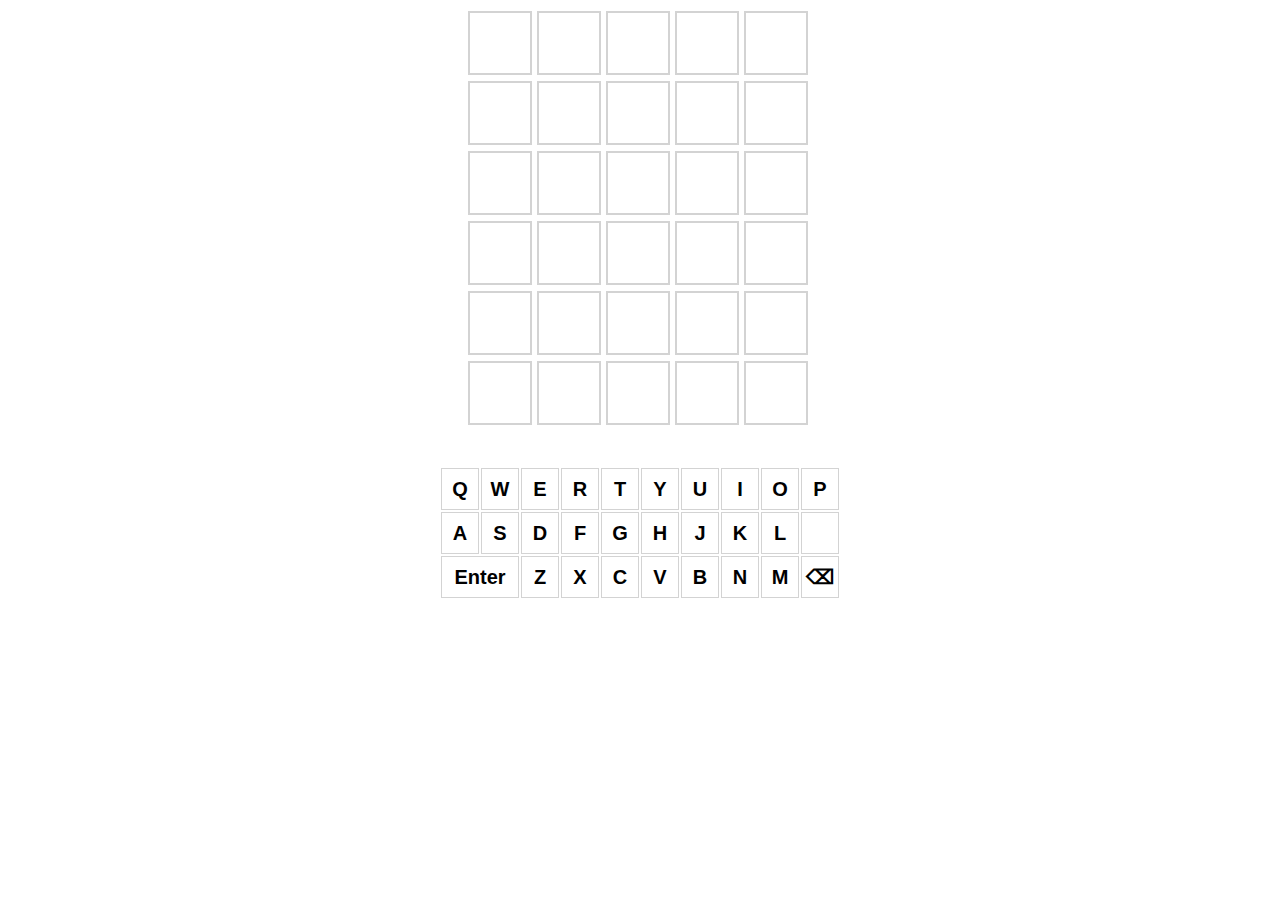
<file: index.html>
<!DOCTYPE html>
<html lang="en">
<head>
    <meta charset="UTF-8">
    <meta name="viewport" content="width=device-width, initial-scale=1.0">
    <title>Wordle</title>
    <link rel="stylesheet" type="text/css" href="style.css">
    <script src="script.js"></script>
</head>
<body>
    <div id="board">

    </div>
    <br>
    <h1 id="answer"></h1>
</body>
</html>
</file>
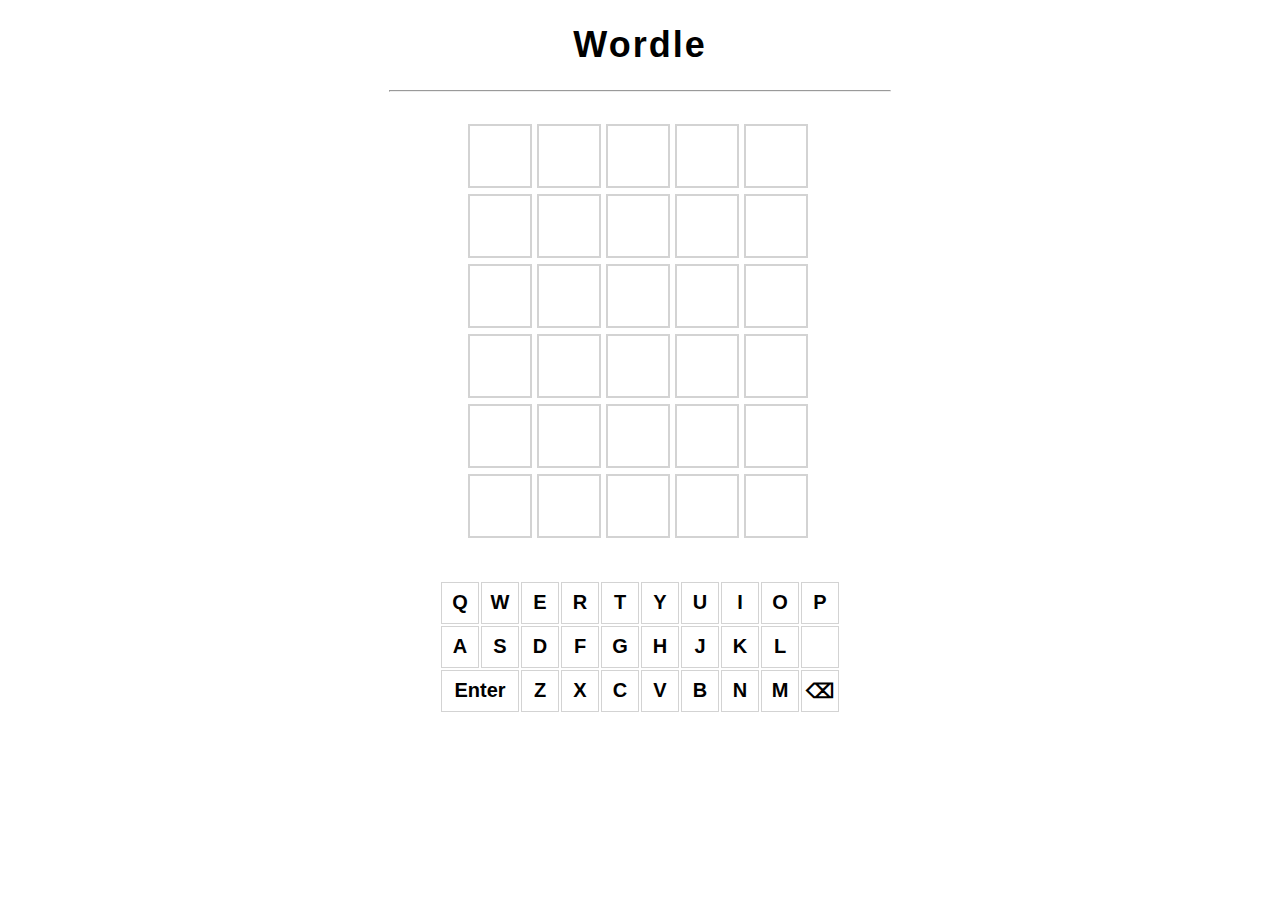
<file: src/wordle.html>
<!DOCTYPE html>
<html lang="en">
<head>
    <meta charset="UTF-8">
    <meta name="viewport" content="width=device-width, initial-scale=1.0">
    <title>Wordle</title>
    <link rel="stylesheet" href="wordle.css">
    <script src="wordle.js"></script>
</head>
<body>
    <h1 id="title">Wordle</h1>
    <hr>
    <br>
    <div id="board">

    </div>
    <br>
    <h1 id="answer"></h1>
</body>
</html>
</file>
<file: style.css>
body {
    font-family: Arial, Helvetica, sans-serif;
    text-align: center;
}

hr {
    width: 500px;
}

#title {
    font-size: 36px;
    font-weight: bold;
    letter-spacing: 2px;
}

#board {
    width: 350px;
    height: 420px;
    margin: 0 auto;
    margin-top: 3px;
    display: flex;
    flex-wrap: wrap;
}

.tile {
    /* Box */
    border: 2px solid lightgray;
    width: 60px;
    height: 60px;
    margin: 2.5px;

    /* Text */
    color: black;
    font-size: 36px;
    font-weight: bold;
    display: flex;
    justify-content: center;
    align-items: center;
}

.correct {
    background-color: #6AAA64;
    color: white;
    border-color: white;
}

.present {
    background-color: #C9B458;
    color: white;
    border-color: white;
}

.absent {
    background-color: #787C7E;
    color: white;
    border-color:white;
}


.keyboard-row {
    width: 400px;

    margin: 0 auto;
    display: flex;
    flex-wrap: wrap;
}

.key-tile {
    width: 36px;
    height: 40px;
    margin: 1px;
    border: 1px solid lightgray;

    /* Text */
    font-size: 20px;
    font-weight: bold;
    display: flex;
    justify-content: center;
    align-items: center;
}

.enter-key-tile {
    width: 76px;
    height: 40px;
    margin: 1px;
    border: 1px solid lightgray;

    /* Text */
    font-size: 20px;
    font-weight: bold;
    display: flex;
    justify-content: center;
    align-items: center;
}
</file>
<file: src/wordle.css>
body {
    font-family: Arial, Helvetica, sans-serif;
    text-align: center;
}

hr {
    width: 500px;
}

#title {
    font-size: 36px;
    font-weight: bold;
    letter-spacing: 2px;
}

#board {
    width: 350px;
    height: 420px;
    margin: 0 auto;
    margin-top: 3px;
    display: flex;
    flex-wrap: wrap;
}

.tile {
    /* Box */
    border: 2px solid lightgray;
    width: 60px;
    height: 60px;
    margin: 2.5px;

    /* Text */
    color: black;
    font-size: 36px;
    font-weight: bold;
    display: flex;
    justify-content: center;
    align-items: center;
}

.correct {
    background-color: #6AAA64;
    color: white;
    border-color: white;
}

.present {
    background-color: #C9B458;
    color: white;
    border-color: white;
}

.absent {
    background-color: #787C7E;
    color: white;
    border-color:white;
}


.keyboard-row {
    width: 400px;

    margin: 0 auto;
    display: flex;
    flex-wrap: wrap;
}

.key-tile {
    width: 36px;
    height: 40px;
    margin: 1px;
    border: 1px solid lightgray;

    /* Text */
    font-size: 20px;
    font-weight: bold;
    display: flex;
    justify-content: center;
    align-items: center;
}

.enter-key-tile {
    width: 76px;
    height: 40px;
    margin: 1px;
    border: 1px solid lightgray;

    /* Text */
    font-size: 20px;
    font-weight: bold;
    display: flex;
    justify-content: center;
    align-items: center;
}
</file>
